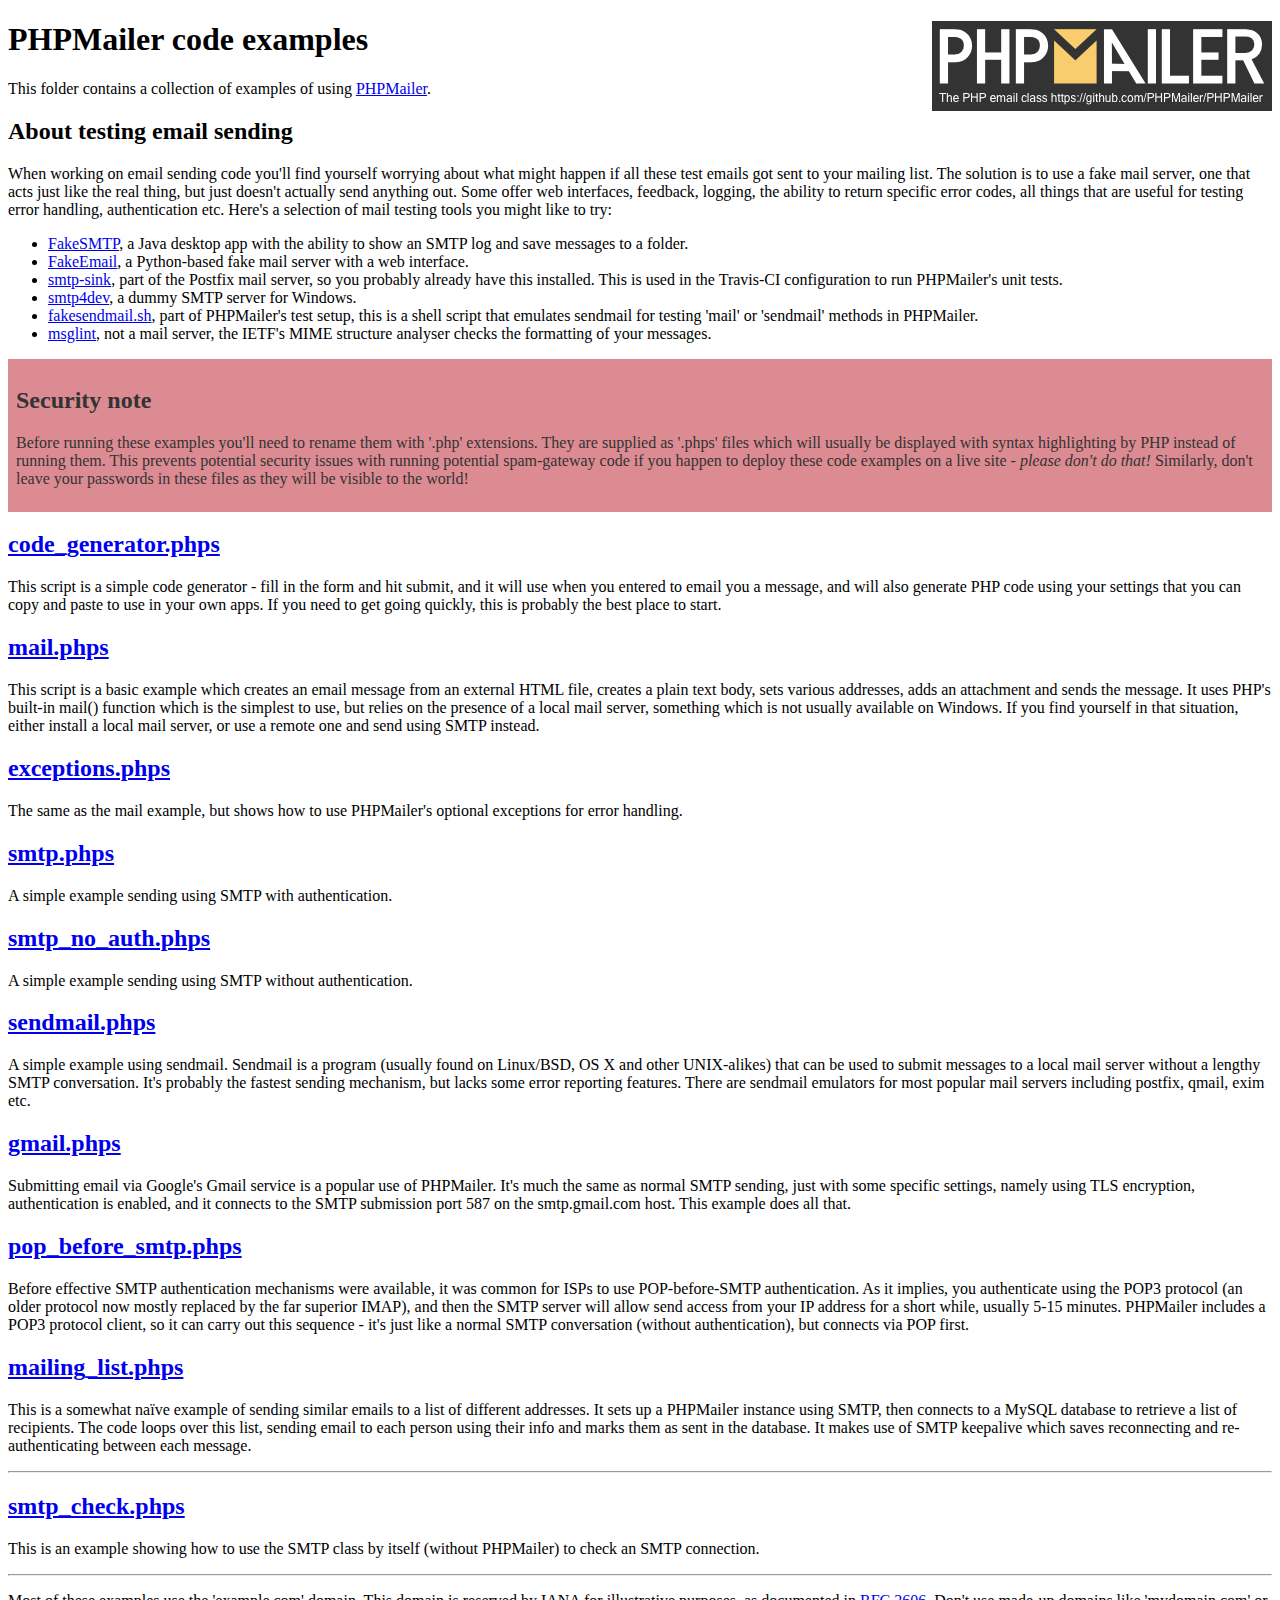
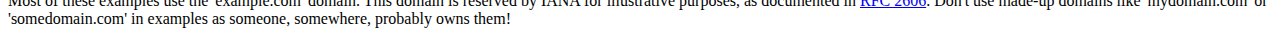
<file: phpmailer/PHPMailer/examples/index.html>
<!DOCTYPE html>
<html>
<head>
	<meta charset="UTF-8">
	<title>PHPMailer Examples</title>
</head>
<body>
<h1>PHPMailer code examples<a href="https://github.com/PHPMailer/PHPMailer"><img src="images/phpmailer.png" style="float:right; border:0;" alt="PHPMailer logo"></a></h1>
<p>This folder contains a collection of examples of using <a href="https://github.com/PHPMailer/PHPMailer">PHPMailer</a>.</p>
<h2>About testing email sending</h2>
<p>When working on email sending code you'll find yourself worrying about what might happen if all these test emails got sent to your mailing list. The solution is to use a fake mail server, one that acts just like the real thing, but just doesn't actually send anything out. Some offer web interfaces, feedback, logging, the ability to return specific error codes, all things that are useful for testing error handling, authentication etc. Here's a selection of mail testing tools you might like to try:</p>
<ul>
  <li><a href="https://github.com/Nilhcem/FakeSMTP">FakeSMTP</a>, a Java desktop app with the ability to show an SMTP log and save messages to a folder. </li>
  <li><a href="https://github.com/isotoma/FakeEmail">FakeEmail</a>, a Python-based fake mail server with a web interface.</li>
  <li><a href="http://www.postfix.org/smtp-sink.1.html">smtp-sink</a>, part of the Postfix mail server, so you probably already have this installed. This is used in the Travis-CI configuration to run PHPMailer's unit tests.</li>
  <li><a href="http://smtp4dev.codeplex.com">smtp4dev</a>, a dummy SMTP server for Windows.</li>
  <li><a href="https://github.com/PHPMailer/PHPMailer/blob/master/test/fakesendmail.sh">fakesendmail.sh</a>, part of PHPMailer's test setup, this is a shell script that emulates sendmail for testing 'mail' or 'sendmail' methods in PHPMailer.</li>
  <li><a href="http://tools.ietf.org/tools/msglint/">msglint</a>, not a mail server, the IETF's MIME structure analyser checks the formatting of your messages.</li>
</ul>
<div style="padding: 8px; color: #333333; background-color: #dc8b92">
<h2>Security note</h2>
<p>Before running these examples you'll need to rename them with '.php' extensions. They are supplied as '.phps' files which will usually be displayed with syntax highlighting by PHP instead of running them. This prevents potential security issues with running potential spam-gateway code if you happen to deploy these code examples on a live site - <em>please don't do that!</em> Similarly, don't leave your passwords in these files as they will be visible to the world!</p>
</div>
<h2><a href="code_generator.phps">code_generator.phps</a></h2>
<p>This script is a simple code generator - fill in the form and hit submit, and it will use when you entered to email you a message, and will also generate PHP code using your settings that you can copy and paste to use in your own apps. If you need to get going quickly, this is probably the best place to start.</p>
<h2><a href="mail.phps">mail.phps</a></h2>
<p>This script is a basic example which creates an email message from an external HTML file, creates a plain text body, sets various addresses, adds an attachment and sends the message. It uses PHP's built-in mail() function which is the simplest to use, but relies on the presence of a local mail server, something which is not usually available on Windows. If you find yourself in that situation, either install a local mail server, or use a remote one and send using SMTP instead.</p>
<h2><a href="exceptions.phps">exceptions.phps</a></h2>
<p>The same as the mail example, but shows how to use PHPMailer's optional exceptions for error handling.</p>
<h2><a href="smtp.phps">smtp.phps</a></h2>
<p>A simple example sending using SMTP with authentication.</p>
<h2><a href="smtp_no_auth.phps">smtp_no_auth.phps</a></h2>
<p>A simple example sending using SMTP without authentication.</p>
<h2><a href="sendmail.phps">sendmail.phps</a></h2>
<p>A simple example using sendmail. Sendmail is a program (usually found on Linux/BSD, OS X and other UNIX-alikes) that can be used to submit messages to a local mail server without a lengthy SMTP conversation. It's probably the fastest sending mechanism, but lacks some error reporting features. There are sendmail emulators for most popular mail servers including postfix, qmail, exim etc.</p>
<h2><a href="gmail.phps">gmail.phps</a></h2>
<p>Submitting email via Google's Gmail service is a popular use of PHPMailer. It's much the same as normal SMTP sending, just with some specific settings, namely using TLS encryption, authentication is enabled, and it connects to the SMTP submission port 587 on the smtp.gmail.com host. This example does all that.</p>
<h2><a href="pop_before_smtp.phps">pop_before_smtp.phps</a></h2>
<p>Before effective SMTP authentication mechanisms were available, it was common for ISPs to use POP-before-SMTP authentication. As it implies, you authenticate using the POP3 protocol (an older protocol now mostly replaced by the far superior IMAP), and then the SMTP server will allow send access from your IP address for a short while, usually 5-15 minutes. PHPMailer includes a POP3 protocol client, so it can carry out this sequence - it's just like a normal SMTP conversation (without authentication), but connects via POP first.</p>
<h2><a href="mailing_list.phps">mailing_list.phps</a></h2>
<p>This is a somewhat naïve example of sending similar emails to a list of different addresses. It sets up a PHPMailer instance using SMTP, then connects to a MySQL database to retrieve a list of recipients. The code loops over this list, sending email to each person using their info and marks them as sent in the database. It makes use of SMTP keepalive which saves reconnecting and re-authenticating between each message.</p>
<hr>
<h2><a href="smtp_check.phps">smtp_check.phps</a></h2>
<p>This is an example showing how to use the SMTP class by itself (without PHPMailer) to check an SMTP connection.</p>
<hr>
<p>Most of these examples use the 'example.com' domain. This domain is reserved by IANA for illustrative purposes, as documented in <a href="http://tools.ietf.org/html/rfc2606">RFC 2606</a>. Don't use made-up domains like 'mydomain.com' or 'somedomain.com' in examples as someone, somewhere, probably owns them!</p>
</body>
</html>
</file>
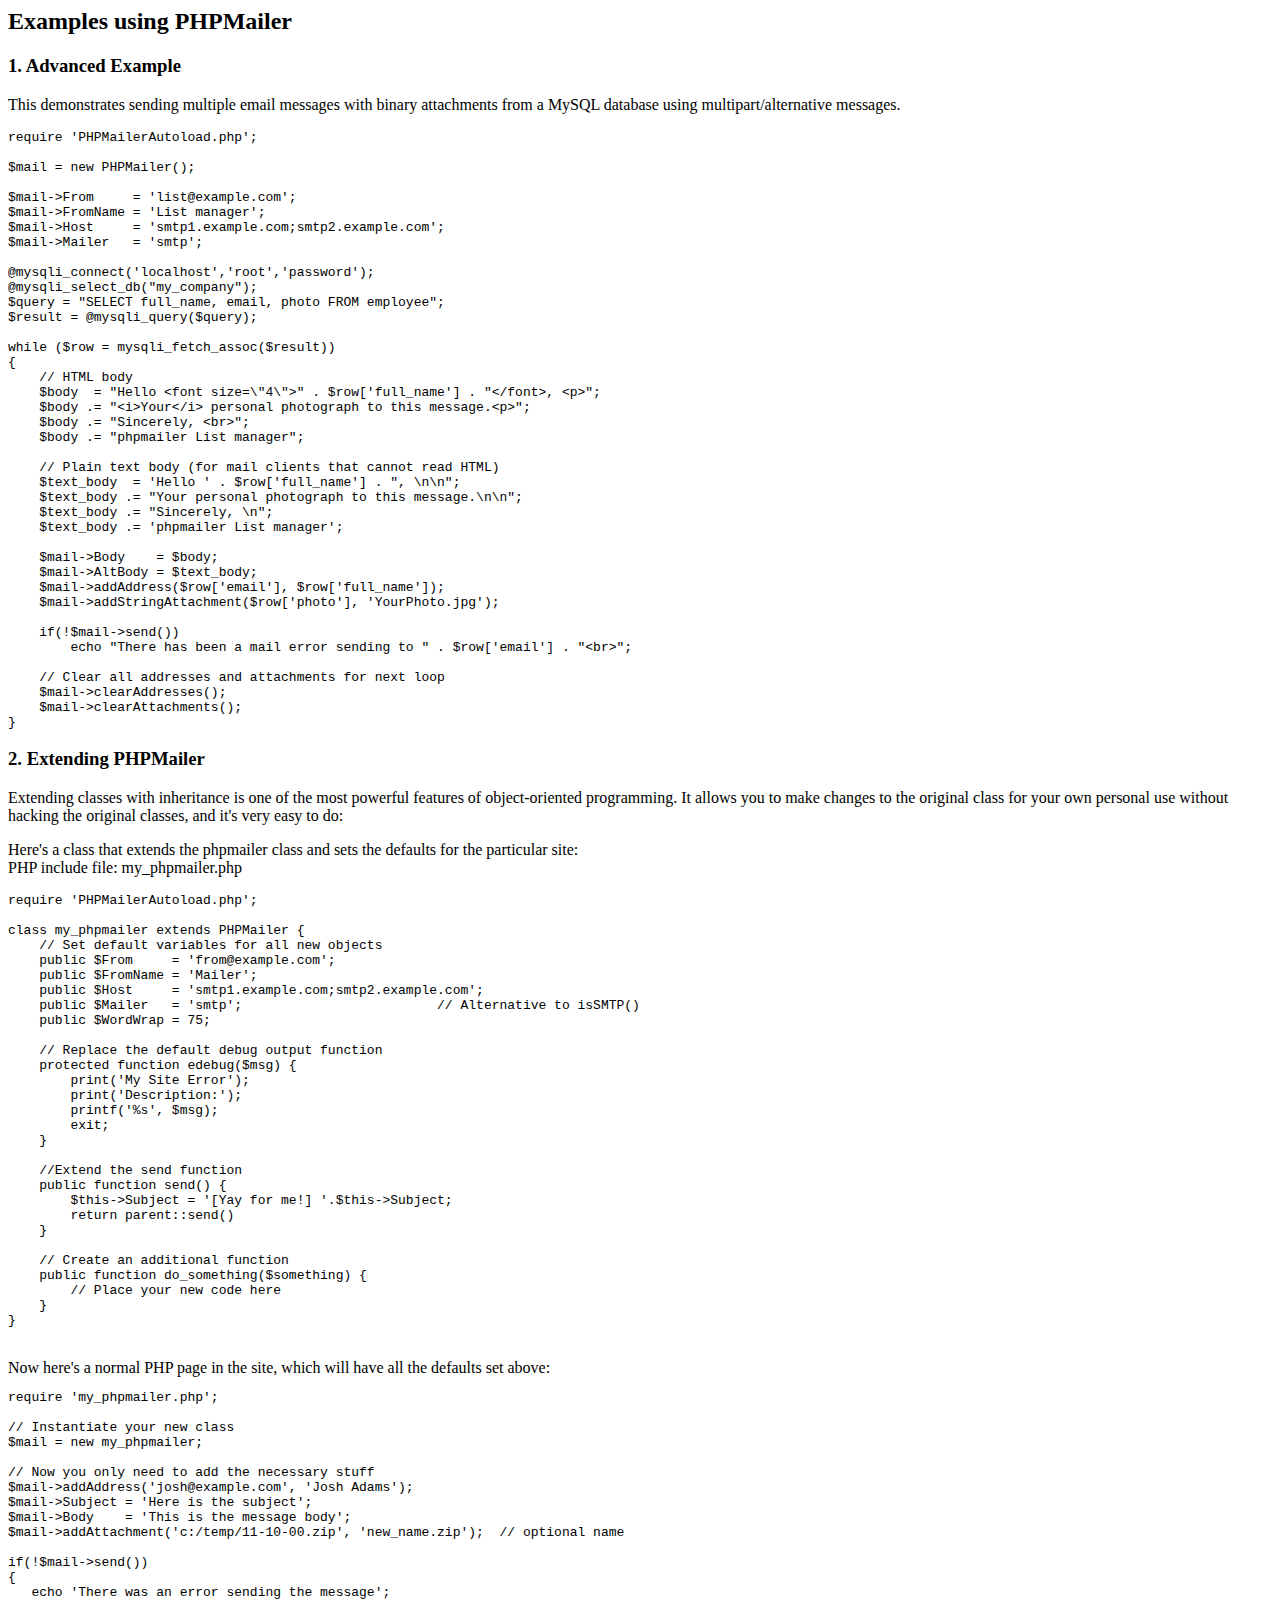
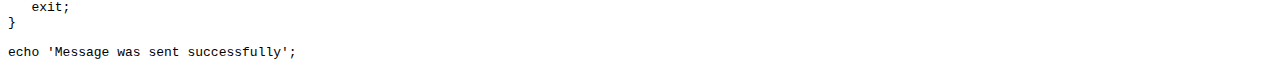
<file: phpmailer/PHPMailer/docs/extending.html>
<html>
<head>
<title>Examples using phpmailer</title>
</head>

<body>

<h2>Examples using PHPMailer</h2>

<h3>1. Advanced Example</h3>
<p>

This demonstrates sending multiple email messages with binary attachments
from a MySQL database using multipart/alternative messages.<p>

<pre>
require 'PHPMailerAutoload.php';

$mail = new PHPMailer();

$mail->From     = 'list@example.com';
$mail->FromName = 'List manager';
$mail->Host     = 'smtp1.example.com;smtp2.example.com';
$mail->Mailer   = 'smtp';

@mysqli_connect('localhost','root','password');
@mysqli_select_db("my_company");
$query = "SELECT full_name, email, photo FROM employee";
$result = @mysqli_query($query);

while ($row = mysqli_fetch_assoc($result))
{
    // HTML body
    $body  = "Hello &lt;font size=\"4\"&gt;" . $row['full_name'] . "&lt;/font&gt;, &lt;p&gt;";
    $body .= "&lt;i&gt;Your&lt;/i&gt; personal photograph to this message.&lt;p&gt;";
    $body .= "Sincerely, &lt;br&gt;";
    $body .= "phpmailer List manager";

    // Plain text body (for mail clients that cannot read HTML)
    $text_body  = 'Hello ' . $row['full_name'] . ", \n\n";
    $text_body .= "Your personal photograph to this message.\n\n";
    $text_body .= "Sincerely, \n";
    $text_body .= 'phpmailer List manager';

    $mail->Body    = $body;
    $mail->AltBody = $text_body;
    $mail->addAddress($row['email'], $row['full_name']);
    $mail->addStringAttachment($row['photo'], 'YourPhoto.jpg');

    if(!$mail->send())
        echo "There has been a mail error sending to " . $row['email'] . "&lt;br&gt;";

    // Clear all addresses and attachments for next loop
    $mail->clearAddresses();
    $mail->clearAttachments();
}
</pre>
<p>

<h3>2. Extending PHPMailer</h3>
<p>

Extending classes with inheritance is one of the most
powerful features of object-oriented programming. It allows you to make changes to the
original class for your own personal use without hacking the original
classes, and it's very easy to do:

<p>
Here's a class that extends the phpmailer class and sets the defaults
for the particular site:<br>
PHP include file: my_phpmailer.php
<p>

<pre>
require 'PHPMailerAutoload.php';

class my_phpmailer extends PHPMailer {
    // Set default variables for all new objects
    public $From     = 'from@example.com';
    public $FromName = 'Mailer';
    public $Host     = 'smtp1.example.com;smtp2.example.com';
    public $Mailer   = 'smtp';                         // Alternative to isSMTP()
    public $WordWrap = 75;

    // Replace the default debug output function
    protected function edebug($msg) {
        print('My Site Error');
        print('Description:');
        printf('%s', $msg);
        exit;
    }

    //Extend the send function
    public function send() {
        $this->Subject = '[Yay for me!] '.$this->Subject;
        return parent::send()
    }

    // Create an additional function
    public function do_something($something) {
        // Place your new code here
    }
}
</pre>
<br>
Now here's a normal PHP page in the site, which will have all the defaults set above:<br>

<pre>
require 'my_phpmailer.php';

// Instantiate your new class
$mail = new my_phpmailer;

// Now you only need to add the necessary stuff
$mail->addAddress('josh@example.com', 'Josh Adams');
$mail->Subject = 'Here is the subject';
$mail->Body    = 'This is the message body';
$mail->addAttachment('c:/temp/11-10-00.zip', 'new_name.zip');  // optional name

if(!$mail->send())
{
   echo 'There was an error sending the message';
   exit;
}

echo 'Message was sent successfully';
</pre>
</body>
</html>
</file>
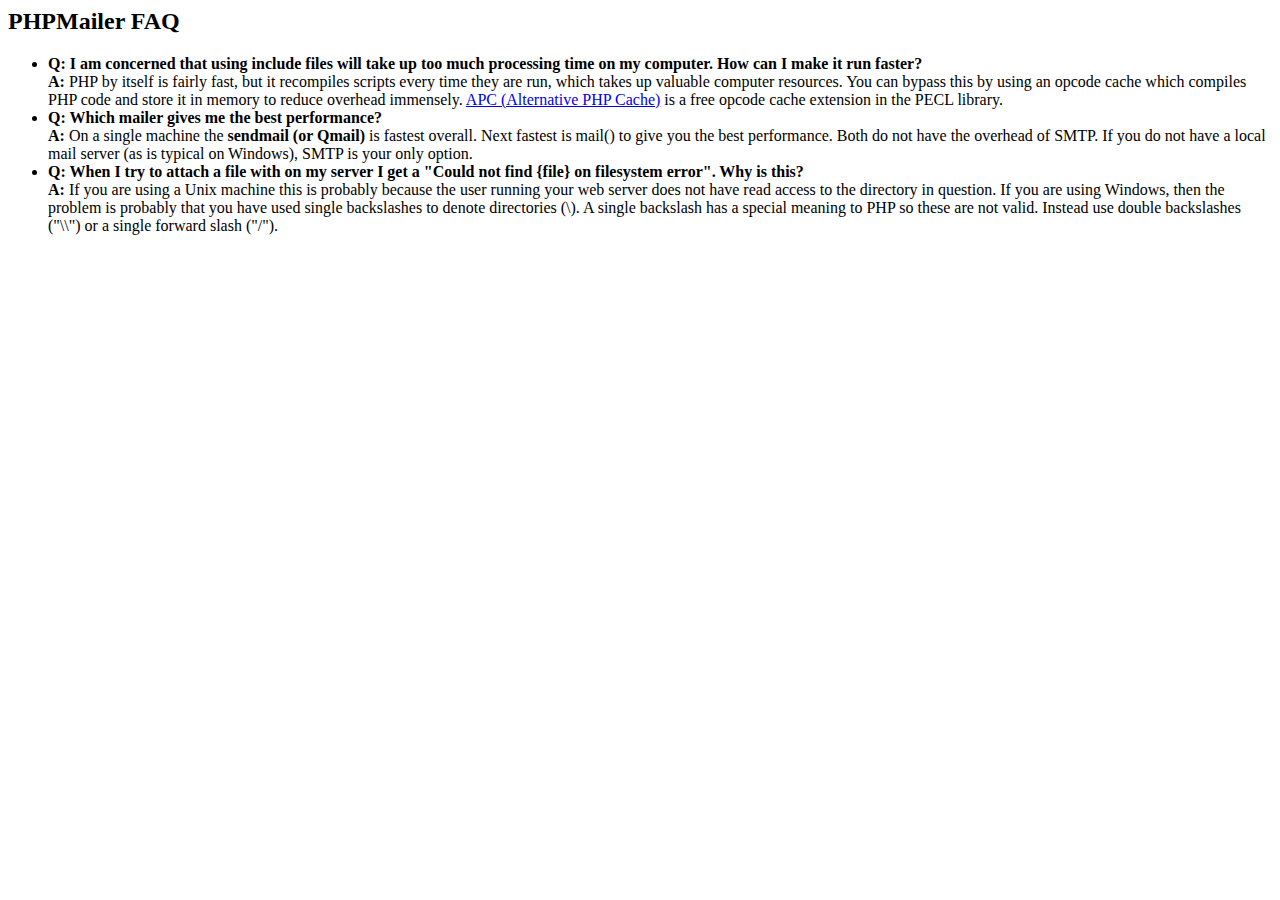
<file: phpmailer/PHPMailer/docs/faq.html>
﻿<html>
<head>
<title>PHPMailer FAQ</title>
</head>
<body>
<h2>PHPMailer FAQ</h2>
<ul>
    <li><strong>Q: I am concerned that using include files will take up too much
    processing time on my computer. How can I make it run faster?</strong><br>
    <strong>A:</strong> PHP by itself is fairly fast, but it recompiles scripts every time they are run, which takes up valuable
    computer resources. You can bypass this by using an opcode cache which compiles
    PHP code and store it in memory to reduce overhead immensely. <a href="http://www.php.net/apc/">APC
    (Alternative PHP Cache)</a> is a free opcode cache extension in the PECL library.</li>
    <li><strong>Q: Which mailer gives me the best performance?</strong><br>
    <strong>A:</strong> On a single machine the <strong>sendmail (or Qmail)</strong> is fastest overall.
    Next fastest is mail() to give you the best performance. Both do not have the overhead of SMTP.
    If you do not have a local mail server (as is typical on Windows), SMTP is your only option.</li>
    <li><strong>Q: When I try to attach a file with on my server I get a
    "Could not find {file} on filesystem error". Why is this?</strong><br>
    <strong>A:</strong> If you are using a Unix machine this is probably because the user
    running your web server does not have read access to the directory in question. If you are using Windows,
    then the problem is probably that you have used single backslashes to denote directories (\).
    A single backslash has a special meaning to PHP so these are not
    valid. Instead use double backslashes ("\\") or a single forward
    slash ("/").</li>
</ul>
</body>
</html>
</file>
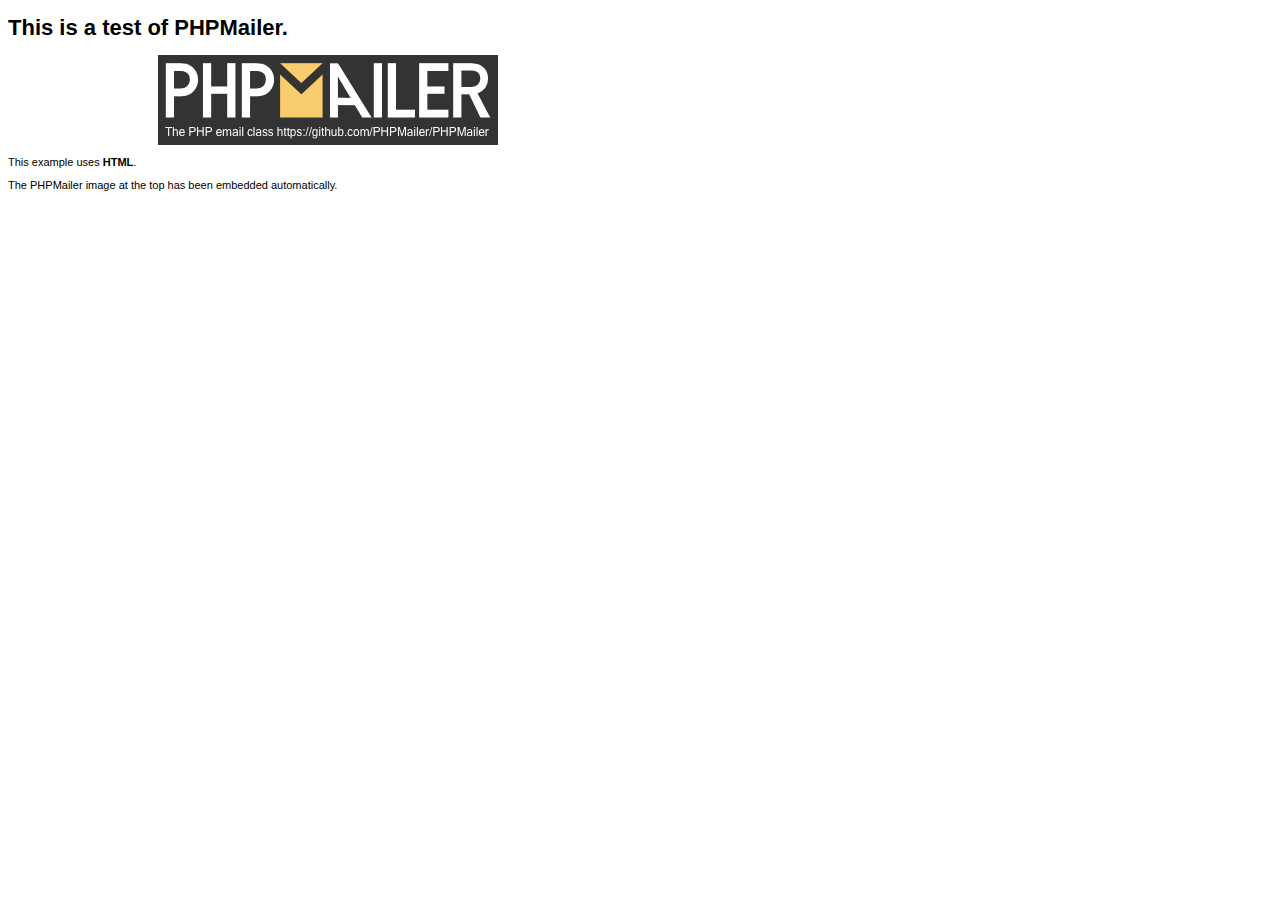
<file: phpmailer/PHPMailer/examples/contents.html>
<!DOCTYPE HTML PUBLIC "-//W3C//DTD HTML 4.01 Transitional//EN" "http://www.w3.org/TR/html4/loose.dtd">
<html>
<head>
  <meta http-equiv="Content-Type" content="text/html; charset=utf-8">
  <title>PHPMailer Test</title>
</head>
<body>
  <div style="width: 640px; font-family: Arial, Helvetica, sans-serif; font-size: 11px;">
    <h1>This is a test of PHPMailer.</h1>
    <div align="center">
      <a href="https://github.com/PHPMailer/PHPMailer/"><img src="images/phpmailer.png" height="90" width="340" alt="PHPMailer rocks"></a>
    </div>
    <p>This example uses <strong>HTML</strong>.</p>
    <p>The PHPMailer image at the top has been embedded automatically.</p>
  </div>
</body>
</html>
</file>
